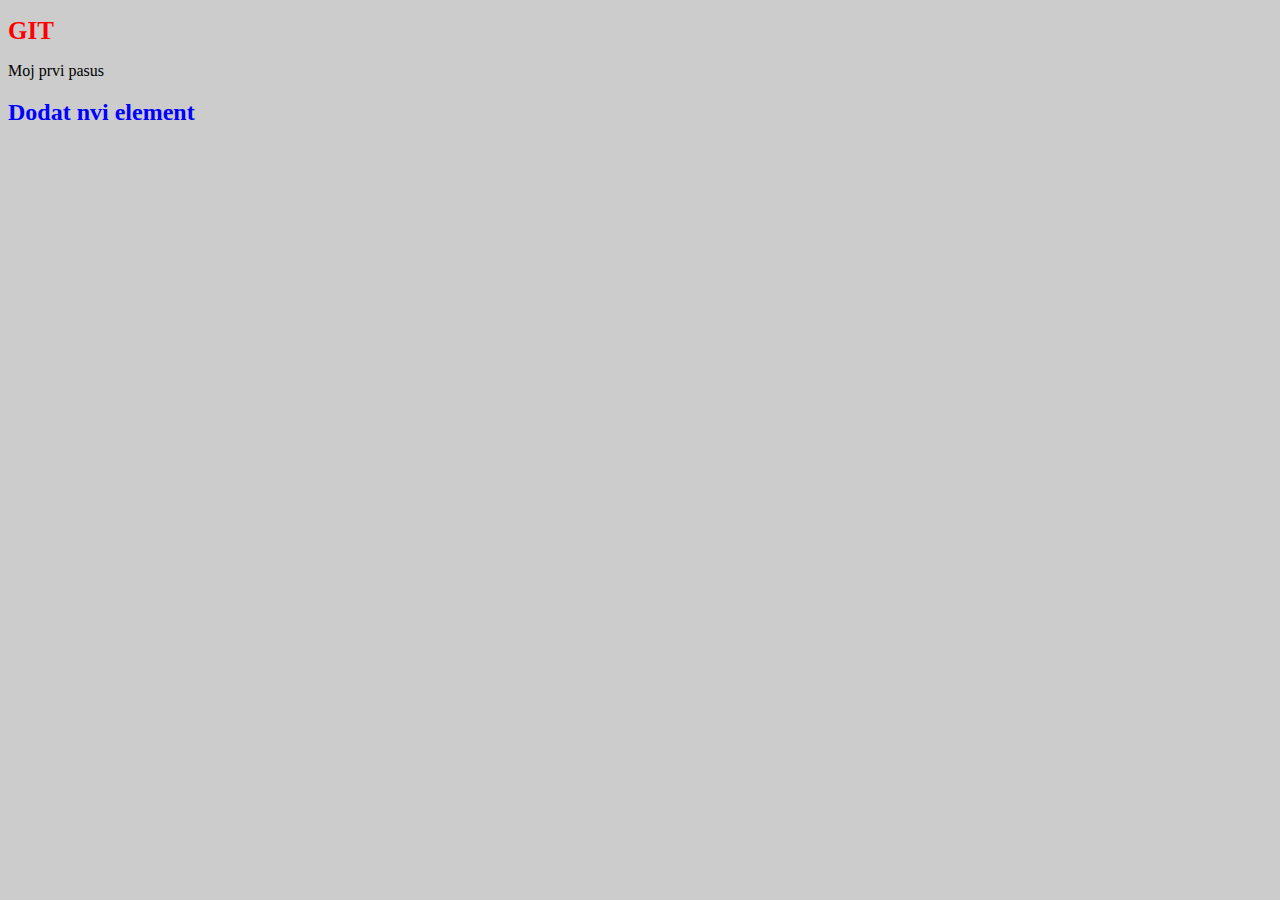
<file: index.html>
<!DOCTYPE html>
<html lang="en">

<head>
    <meta charset="UTF-8">
    <meta name="viewport" content="width=device-width, initial-scale=1.0">
    <title>Document</title>
    <link rel="stylesheet" href="styles.css">
</head>

<body>
   
    <h1>GIT</h1>
    <p>Moj prvi pasus</p>
   <div>
    <h2>Dodat nvi element</h2>
   </div>
</body>
</html>
</file>
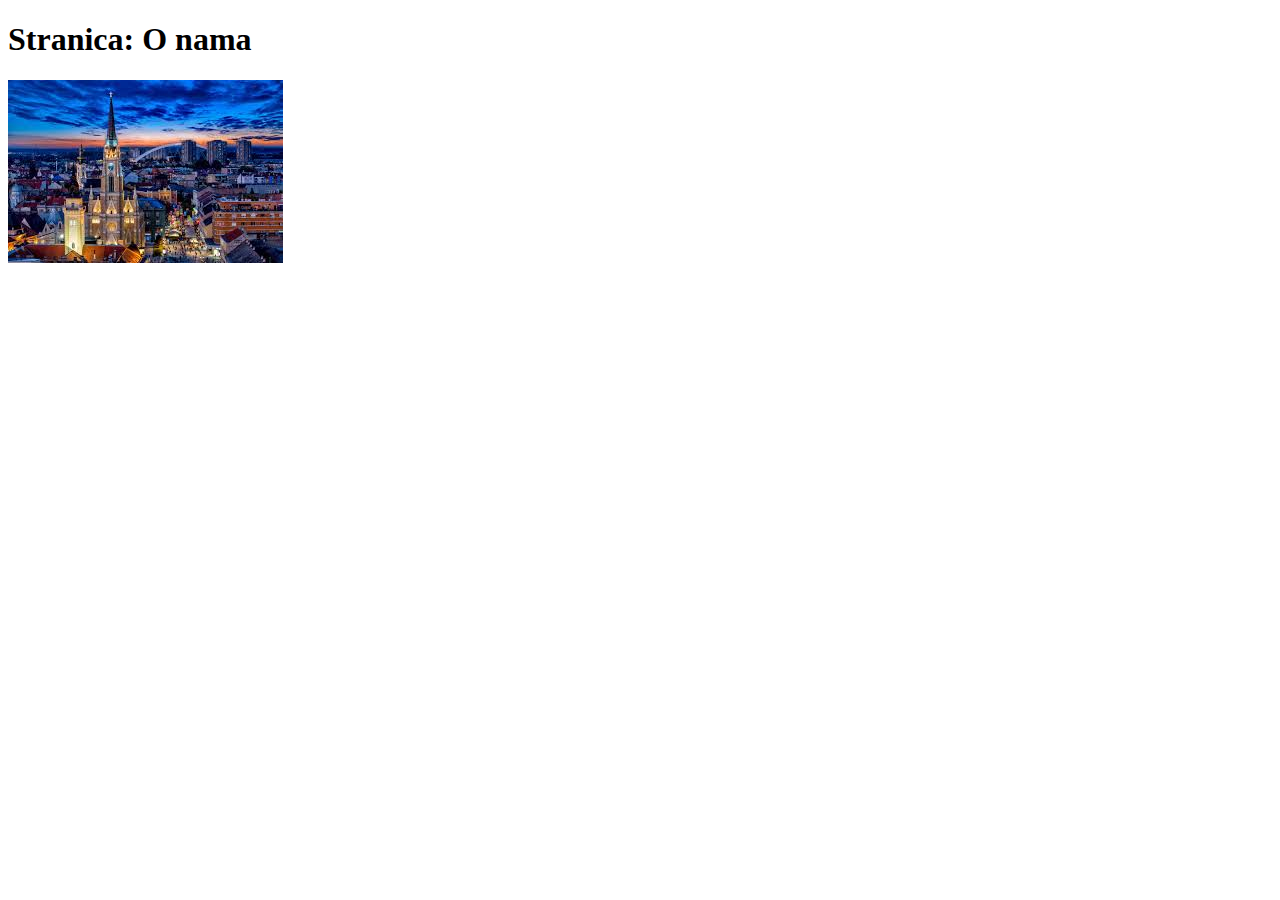
<file: about-us.html>
<!DOCTYPE html>
<html lang="en">
<head>
    <meta charset="UTF-8">
    <meta name="viewport" content="width=device-width, initial-scale=1.0">
    <title>About us</title>
</head>

<body>
   
  <h1>Stranica: O nama</h1>  
  <img src="novisad.jfif" alt="Novi Sad slika"
</body>
</html>
</file>
<file: styles.css>
body {
    background-color: #ccc;
}

h1 {
    color: red;
    font-size: 25px;
}

h2 {
    color: blue;
}
</file>
